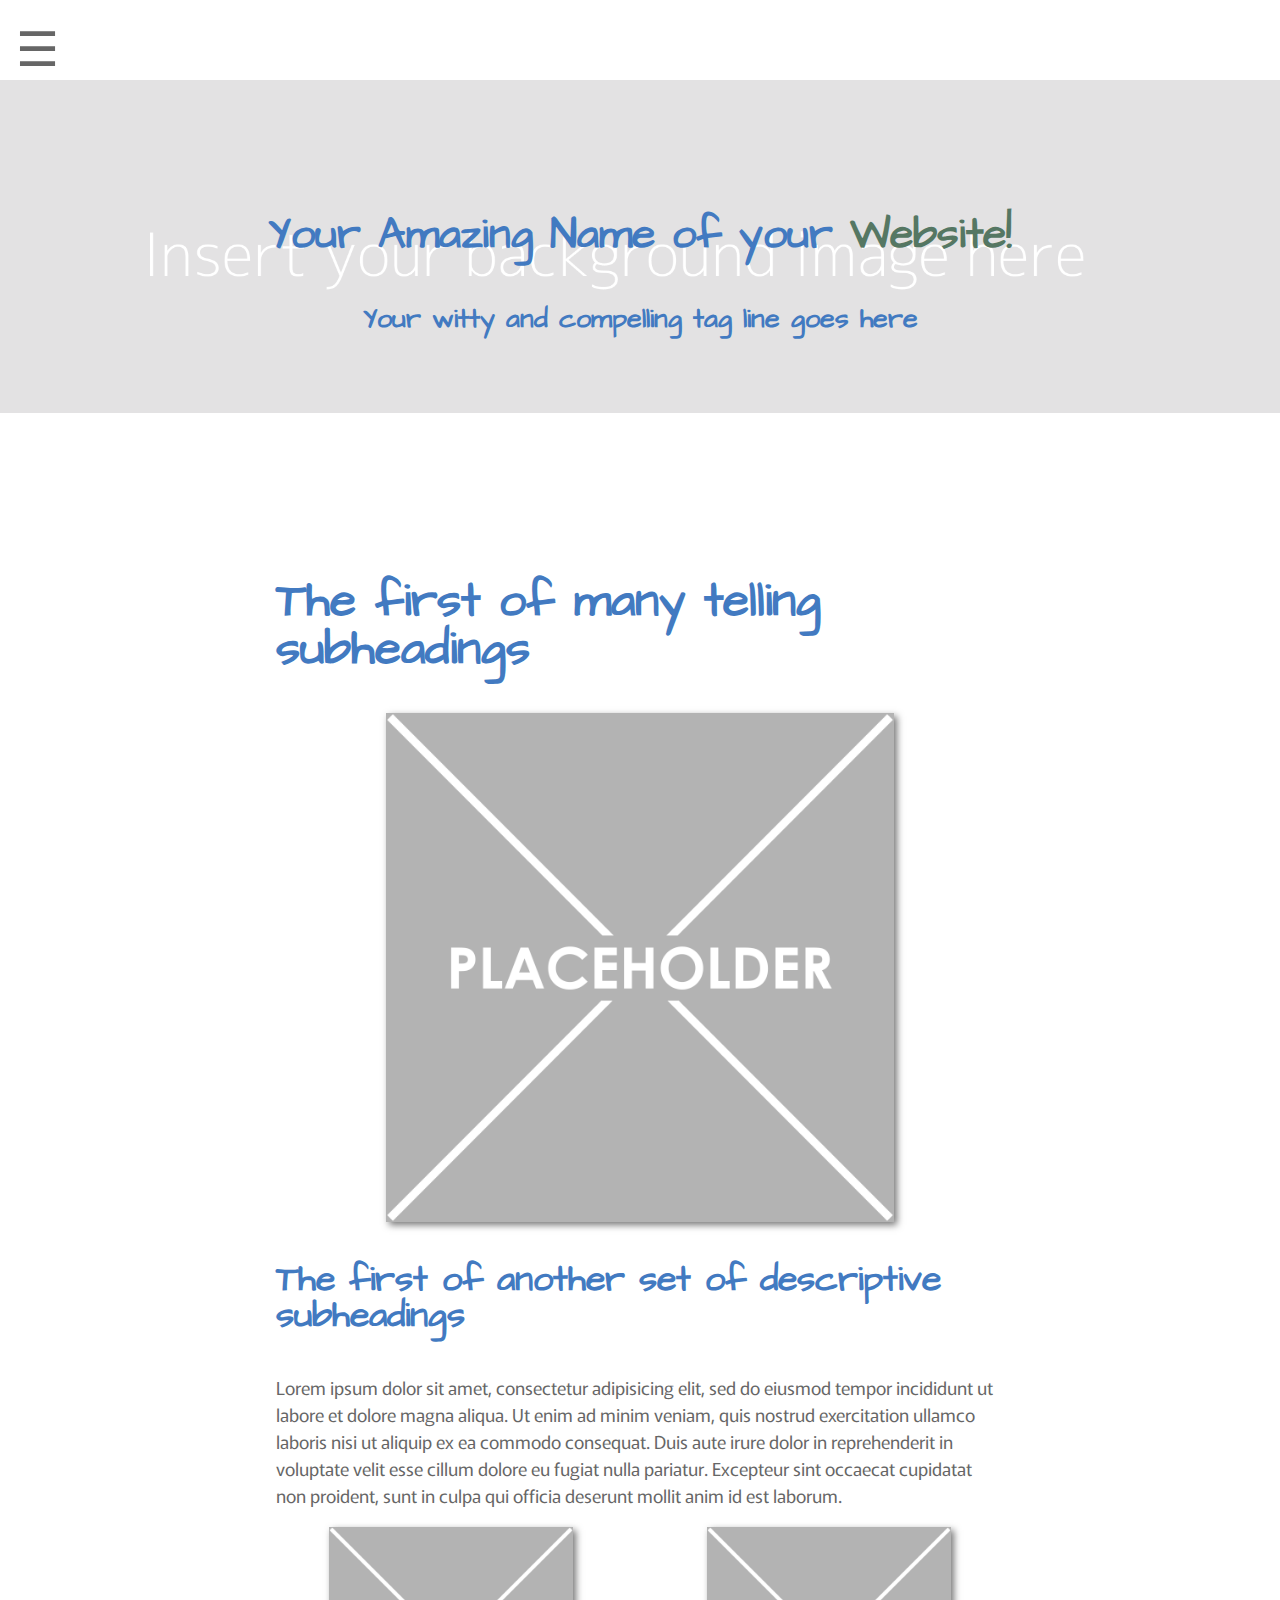
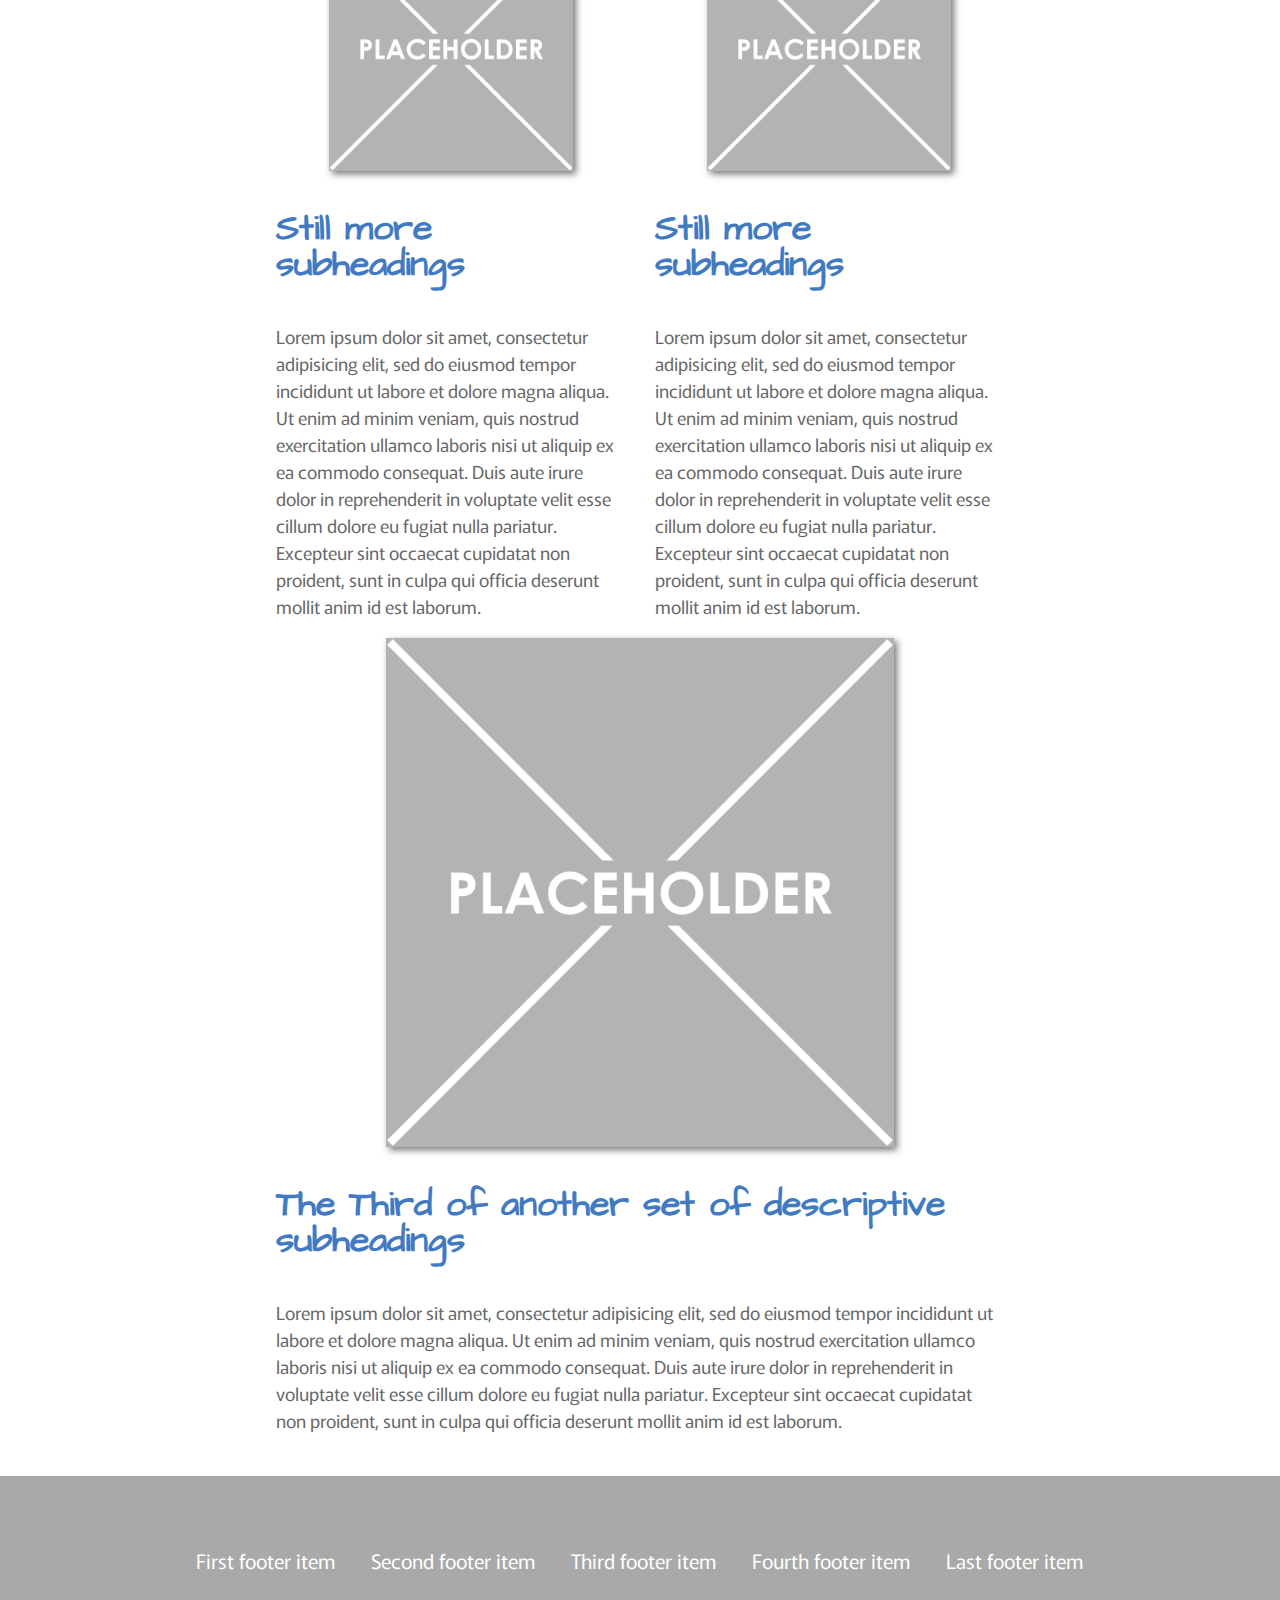
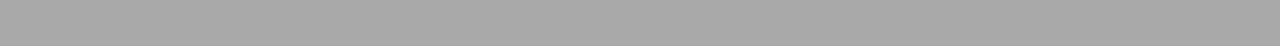
<file: responsive-web-marketing-project-template/index.html>
<!doctype html>
<html lang="en">
<head>
	<meta charset="utf-8" />
	<title></title>
	<meta name="description" content=""/>
	<meta name="keywords" content=""/>

	<link rel="preconnect" href="https://fonts.googleapis.com">
	<link rel="preconnect" href="https://fonts.gstatic.com" crossorigin>
	<link href="https://fonts.googleapis.com/css2?family=Architects+Daughter&family=Murecho:wght@400;600&display=swap" rel="stylesheet">

	<link rel="stylesheet" href="css/reset.css"> 
	<link rel="stylesheet" href="css/styles.css" media="screen" />
	<link rel="stylesheet" href="css/print.css" media="print" />
	
	<!--[if IE]><script src="http://html5shiv.googlecode.com/svn/trunk/html5.js"></script><![endif]-->

	<!-- Global site tag (gtag.js) - Google Analytics -->
	<!-- JSON-LD markup generated by Google Structured Data Markup Helper. -->
</head>

<body>
	<!-- Navigation Sidebar (hidden by default) -->
	<nav class="w3-sidebar w3-bar-block w3-card w3-top w3-animate-left" id="mySidebar">
  		<a href="javascript:void(0)" onclick="w3_close()" class="w3-bar-item w3-button">Close Menu</a>
  		<a href="#food" onclick="w3_close()" class="w3-bar-item w3-button">Nav Item One</a>
  		<a href="#about" onclick="w3_close()" class="w3-bar-item w3-button">Nav Item Two</a>
  		<a href="#about" onclick="w3_close()" class="w3-bar-item w3-button">Nav Item Three</a>
	</nav>

	<!-- Top menu -->
	<div class="w3-top">
  		<div class="hamburger-position">
    		<div class="w3-button w3-padding-16 " onclick="w3_open()">&#9776;</div> <!-- &#9776; is the Entity Code for the hamburger icon -->
  		</div>
	</div>

	<header>
		<div class="header-bg-wrap"> <!-- Image as content not design -->
  		  <img class="header-bg-image" src="img/placeholder-1920x500.png" alt="Text that describes the image">
  		  <div class="header-content">
    		<h1>Your Amazing Name of your <span class="shine">Website!</span></h1>
			<h2>Your witty and compelling tag line goes here</h2> 
  		  </div>
		</div>
	</header>
	
	<main>
		<!-- <aside class="leaderboard">
		</aside> -->  <!-- end of sidebar1 -->
	
		<section class="content">
			<h2>The first of many telling subheadings</h2>	
		<article>
        	<div class="image-container">
        		<img src="img/placeholder-2400.png" alt="Something specific about the image" />
        	</div>
        	<h3>The first of another set of descriptive subheadings</h3>
			<p>Lorem ipsum dolor sit amet, consectetur adipisicing elit, sed do eiusmod tempor incididunt ut labore et dolore magna aliqua. Ut enim ad minim veniam, quis nostrud exercitation ullamco laboris nisi ut aliquip ex ea commodo consequat. Duis aute irure dolor in reprehenderit in voluptate velit esse cillum dolore eu fugiat nulla pariatur. Excepteur sint occaecat cupidatat non proident, sunt in culpa qui officia deserunt mollit anim id est laborum.</p>
		</article>
		<article>
			<div class="outer-container">
				<div class="inner-container"> <!-- First inner container -->
        			<div class="image-container">
        			<img src="img/placeholder-2400.png" alt="Something specific about the image" />
        			</div> <!-- End of the image container -->
					<h3>Still more subheadings</h3>
					<p>Lorem ipsum dolor sit amet, consectetur adipisicing elit, sed do eiusmod tempor incididunt ut labore et dolore magna aliqua. Ut enim ad minim veniam, quis nostrud exercitation ullamco laboris nisi ut aliquip ex ea commodo consequat. Duis aute irure dolor in reprehenderit in voluptate velit esse cillum dolore eu fugiat nulla pariatur. Excepteur sint occaecat cupidatat non proident, sunt in culpa qui officia deserunt mollit anim id est laborum.</p>
				</div> <!-- End of the first inner container -->
				<div class="inner-container"> <!-- Second inner container -->
        			<div class="image-container">
        			<img src="img/placeholder-2400.png" alt="Something specific about the image" />
        			</div> <!-- End of the image container -->
					<h3>Still more subheadings</h3>
					<p>Lorem ipsum dolor sit amet, consectetur adipisicing elit, sed do eiusmod tempor incididunt ut labore et dolore magna aliqua. Ut enim ad minim veniam, quis nostrud exercitation ullamco laboris nisi ut aliquip ex ea commodo consequat. Duis aute irure dolor in reprehenderit in voluptate velit esse cillum dolore eu fugiat nulla pariatur. Excepteur sint occaecat cupidatat non proident, sunt in culpa qui officia deserunt mollit anim id est laborum.</p>
				</div> <!-- End of the second inner container -->
			</div> <!-- End of the outer container -->
		</article>
		<article>
        	<div class="image-container">
        		<img src="img/placeholder-2400.png" alt="Something specific about the image" />
        	</div>
			<h3>The Third of another set of descriptive subheadings</h3>
			<p>Lorem ipsum dolor sit amet, consectetur adipisicing elit, sed do eiusmod tempor incididunt ut labore et dolore magna aliqua. Ut enim ad minim veniam, quis nostrud exercitation ullamco laboris nisi ut aliquip ex ea commodo consequat. Duis aute irure dolor in reprehenderit in voluptate velit esse cillum dolore eu fugiat nulla pariatur. Excepteur sint occaecat cupidatat non proident, sunt in culpa qui officia deserunt mollit anim id est laborum.</p>
		</article>
	</section><!-- end of content -->
		<aside>
			<!-- For future consideration -->
		</aside>
	</main>

	<footer>
	  <div class="bg-container">
		<ol>
			<li>
				<a href="#" target="_blank">First footer item</a>
			</li>
			<li>
				<a href="#" target="_blank">Second footer item</a>
			</li>
			<li>
				<a href="#" target="_blank">Third footer item</a>
			</li>
			<li>
				<a href="#" target="_blank">Fourth footer item</a>
			</li>
			<li>
				<a href="#" target="_blank">Last footer item</a>
			</li>
		</ol>
	  </div>
	</footer>

	<!-- Code for the Cookie Compliance popover window -->
	<!-- <div id="cookiePopup" class="hide">
		<p><strong>Cookie Notice:</strong> We use cookies to offer you a better browsing experience, analyze site traffic, personalize content, and gather information to improve your experience.  Read about how we use cookies and how you can control them by <a href="privacy.txt">clicking here</a>.</p>
		<button id="acceptCookie">Close</button>
	</div> -->
	
	<script>
	// Script to open and close sidebar
	function w3_open() {
  		document.getElementById("mySidebar").style.display = "block";
		}
 
	function w3_close() {
  		document.getElementById("mySidebar").style.display = "none";
		}
	</script>

	<!-- Javascript to load cookies modal window -->
	<!-- <script src="js/cookies.js"></script> -->
</body>
</html>
</file>
<file: responsive-web-marketing-project-template/css/print.css>
body { 
  color : #000000; 
  background : #ffffff; 
  font-family : "Times New Roman", Times, serif;
  font-size : 12pt; 
}

a { 
  text-decoration : underline; 
  color : #0000ff; 
}

a:link:after, a:visited:after {
content: " (" attr(href) ") ";
font-size: 70%;
}

nav, sidebar, footer, header, aside { 
  display : none; 
}
</file>
<file: responsive-web-marketing-project-template/css/styles.css>
body {
	font-family: 'Murecho', sans-serif;
	color: #666;
	font-size: 18px;
	line-height: 1.5;
	}

/* --- Responsive Sidebar navigation adapted from W3.CSS Templates --- */
.w3-bar-block {
	display: flex;
	justify-content: left;
	padding-top: 80px;
	display:none;
	z-index:2;
	width:20%;
	min-width:300px
}

.w3-bar-item {
	padding:8px ;
	width:auto;
	border:none;
	display:block;
	outline:0;
	width:100%;
	white-space:normal;
	font-size: 24px;  /*  Menu items font size  */
}

.w3-bar {
	width:100%;
	overflow:hidden
}

.w3-top,
.w3-bottom {
	position:fixed;
	width:100%;
	z-index:1
	}

.w3-top {
	top:0;
	font-size: 48px;  /* Hamburger bars size */
}

.w3-card {
	box-shadow:0 2px 5px 0 rgba(0,0,0,0.16),0 2px 10px 0 rgba(0,0,0,0.12)
}

.w3-sidebar {
	height:100%;
	width:200px;
	background-color:#fff;
	position:fixed!important;
	z-index:1;
	overflow:auto;
}

.w3-animate-left {
	position:relative;
	animation:animateleft 0.4s;
}

@keyframes animateleft { from {left:-300px;opacity:0} to{left:0;opacity:1}}
/* The @keyframes CSS at-rule controls the intermediate steps in a CSS animation
sequence by defining styles for keyframes (or waypoints) along the animation
sequence. */ 

.w3-button {
	border:none;
	display:inline-block;
	padding:8px 16px;
	vertical-align:middle;
	overflow:hidden;
	text-decoration:none;
	color:inherit;
	background-color:inherit;
	text-align:center;
	cursor:pointer;
	white-space:nowrap}

.w3-button {
	-webkit-touch-callout:none;
	-webkit-user-select:none;
	-moz-user-select:none;
	-ms-user-select:none;
	user-select:none} 

.w3-button:disabled {
	cursor:not-allowed;
	opacity:0.3
}

/* --- Typographical Scales --- */

/* Viewport is the browser window size. 1vw = 1% of viewport width. */
header h1 { /* 64px is 3.333%  of 1920px */
	font-size: 3.333vw;
}
header h2 { /* 40px is 2.083%  of 1920px */
	font-size: 2.083vw;
}

.shine {  /*  Call to action color  */
	color: #557763;
}

h1, h2, h3 {
	font-family: 'Architects Daughter', cursive;
	color: #427ac1;
}

h2, h3 {
	line-height: 1;
	margin: 40px 0;
}
h2 {
	font-size: 24px;
}

h3 {
	font-size: 20px;
}

p {
	margin-bottom: 18px;
}

/* layout */

nav {
	background-color: #fff;
	width: 100%;
}

.w3-bar-item:link, .w3-bar-item:visited {
	color:#427ac1;
	text-decoration: none;
}

.w3-bar-item:hover, .w3-bar-item:active {
	color: #333;
	text-decoration: underline;
}

header {
	margin-top: 80px;  /* Space for the nav on page load */
	}

/*  Places the content image in the bg with the headings on top  */
.header-bg-wrap {
  	overflow: hidden;
  	position: relative;
}

.header-bg-image {
  	opacity: 0.25;
  	/*The opacity property specifies the opacity/transparency of an element.*/
  	position: absolute;
  	left: 0;
  	top: 0;
  	width: 100%;
  	height: auto;
}

.header-content {
	height: 46.296vh; /* Roughly 500px of 1080px high screen */
 	position: relative;
  	display: flex;
  	flex-direction: column;
  	align-items: center;
  	justify-content: center;
  }

main, .bg-container {
	width: 71%;
	margin: 20px auto;
	}

main {
	padding-top: 20px;
	overflow: hidden;
}

.content {
	margin-left: auto;
 	margin-right: auto;
  	width: 80%;
}

article img {
	border: none;
	-webkit-box-shadow: 3px 3px 7px #777;
	-moz-box-shadow: 3px 3px 7px #777;
}

.image-container {
	width: 70%;
	margin: 0 auto;
}

footer {
	padding: 40px 0;
	margin-top: 24px;
	background-color: #a9a9a9;
}

footer ol {
	font-size: 20px;
	text-align: center;
	list-style-type: none;
	display: flex;
	align-items: center;
	justify-content: space-between;
	padding: 0;
}

footer ol li {
	margin: 10px;
	display: block; 
	/*Makes the li selectable up the to the edge of the margins*/
}

footer a:link, a:visited {
	color:#fff;
	text-decoration: none;
}

footer a:hover, a:active {
	color: #f8f2f2;
	text-decoration: underline;
}

/* -- Code for the Cookie Compliance popover window -- */
/*
#cookiePopup {
  background-color: #ffffff;
  position: absolute;
  left: 5%;
  bottom: 0;
  font-size: 14px;
  width: 90%;
  box-shadow: 0 0 2em rgba(5, 0, 31, 0.15);
  font-family: "Poppins", sans-serif;
  text-align: justify;
  line-height: 1.8em;
  margin: 0 auto;
  padding: 2em 1.4em;
  border-radius: 6px;
  transition: all 0.5s ease-in-out;
}

#cookiePopup p {
  text-align: center;
  margin: 1.4em 0;
}
#cookiePopup button {
  background-color: #6859fe;
  border: none;
  color: #ffffff;
  font-size: 1.2em;
  padding: 1em 1.4em;
  display: block;
  position: relative;
  margin: auto;
  border-radius: 5px;
}
#cookiePopup a {
  color: #6859fe;
}

.hide {
  visibility: hidden;
  
}
.show {
  visibility: visible;
 
}
*/
/* -- End of Code for the Cookie Compliance popover window -- */

@media only screen and  (min-width:900px) {
 
 nav {
 	width: 40%;
 }

 h2 {
	font-size: 48px;
}

h3 {
	font-size: 36px;
}

.outer-container {
	display: flex;
	flex-direction: row;
	justify-content: space-between;
	}

.inner-container {
	width: 48%;
	}

	.w3-bar-item {
		font-size: 36px;
	}

}

@media only screen and  (min-width:1340px) {
 
 .hamburger-position {
		margin-left: 10%;
	}
}
</file>
